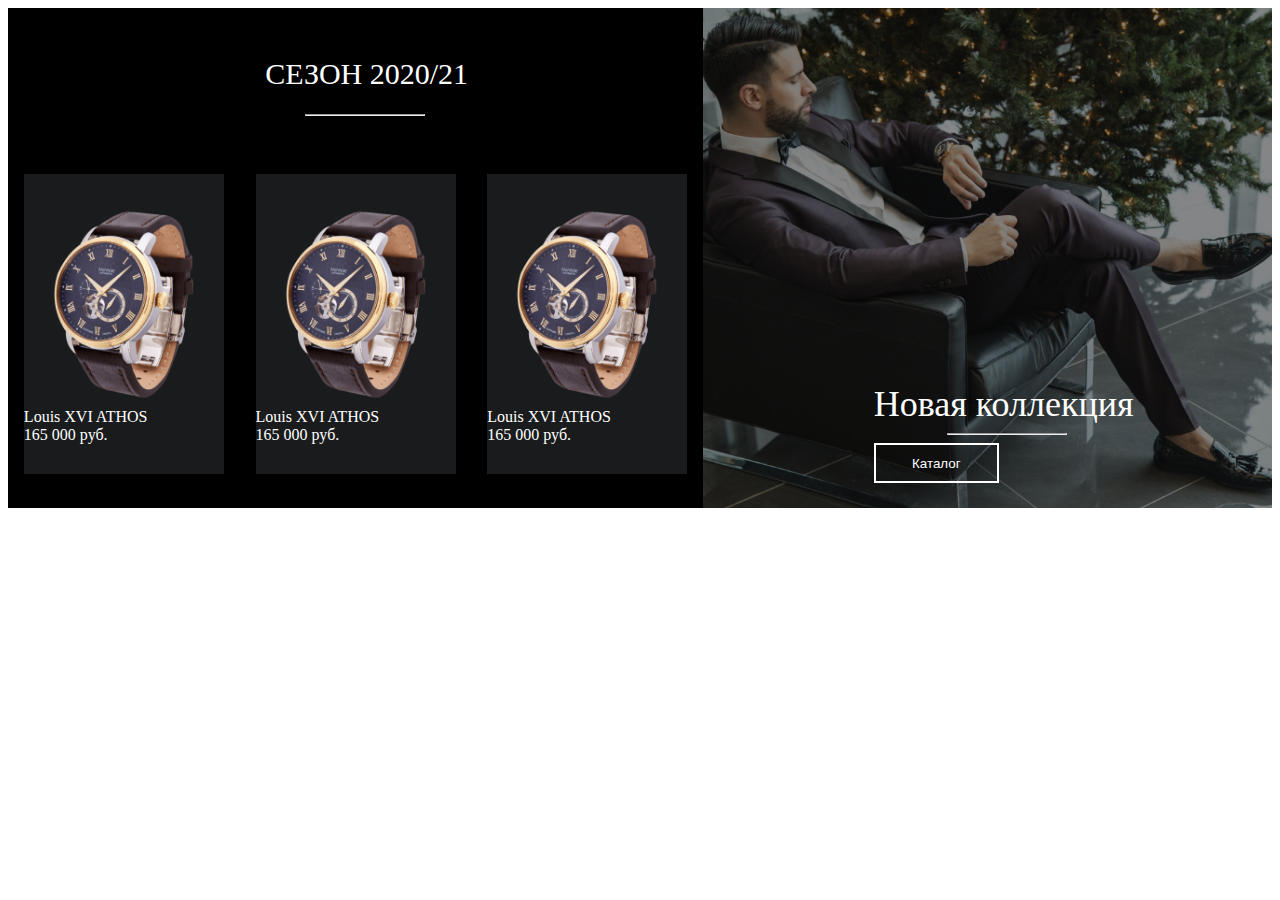
<file: index.html>
<!DOCTYPE html>
<html lang="en">
<head>
  <link rel="stylesheet" href="index.css">
  <meta charset="UTF-8">
  <meta http-equiv="X-UA-Compatible" content="IE=edge">
  <meta name="viewport" content="width=device-width, initial-scale=1.0">
  <title>Document</title>
</head>
<body>
  <main>
     <div class="photo_and_text">
      <div class="season_2020">
      
         <div class="title_and_frame">
          <div class="title">СЕЗОН 2020/21</div>
          <div class="frame"><hr></div>
         </div>
         <div class="products">
           <div class="clock">
              <img src="clock.png" width="200" height="200" class="photo_clock" >
              <div class="name">Louis XVI ATHOS</div>
              <div class="price">165 000 руб.</div>
           </div>
           <div class="clock">
            <img src="clock.png" width="200" height="200" class="photo_clock" >
            <div class="name">Louis XVI ATHOS</div>
            <div class="price">165 000 руб.</div> 
          </div>
           <div class="clock">
            <img src="clock.png" width="200" height="200" class="photo_clock">
            <div class="name">Louis XVI ATHOS</div>
            <div class="price">165 000 руб.</div>
           </div>
           

         </div>

      
      </div>

            

      <div class="man_on_photo">
        <div class="all_divs">
          <div class="new_colection">Новая коллекция</div>
          <div class="frame_two"><hr></div>
          <a href=""><button class="button_one" >Каталог</button></a>
        </div>
      </div>
     </div>


  </main>

</body>
</html>
</file>
<file: index.css>
.season_2020 {
  width: 55%;
  height: 500px;
  background-color: black;
}

.photo_and_text {
  display: flex;
  width: 100%;
}

.man_on_photo {
  position: relative;
  width: 45%;
  height: 500px;
  background: url(Rectangle.png);
  background-size: cover;
}

.title {
  color: white;
  font-size: 30px;
}

.frame {
  padding-top: 15px;
  width: 120px;
  padding-left: 9%;
}

.title_and_frame {
  margin: 7% 0% 0% 37%;
}

.products {
  display: flex;
  justify-content: space-around;
}

.clock {
  margin-top: 50px;
  color: white;
  text-align: left;
  background-color: #191b1c;
  height: 300px;
  width: 200px;
}

.photo_clock {
  padding-top: 30px;
}

.button_one {
  margin: px 0px 0px 70px;
  text-align: center;
  width: 125px;
  height: 40px;
  border: white solid 2px;
  background: transparent;
  color: white;
}

.new_colection {
  color: white;
  font-size: 36px;
}

.all_divs {
  position: absolute;
  left: 30%;
  bottom: 5%;
}

.frame_two {
  width: 120px;
  margin-left: 73px;
}
</file>
